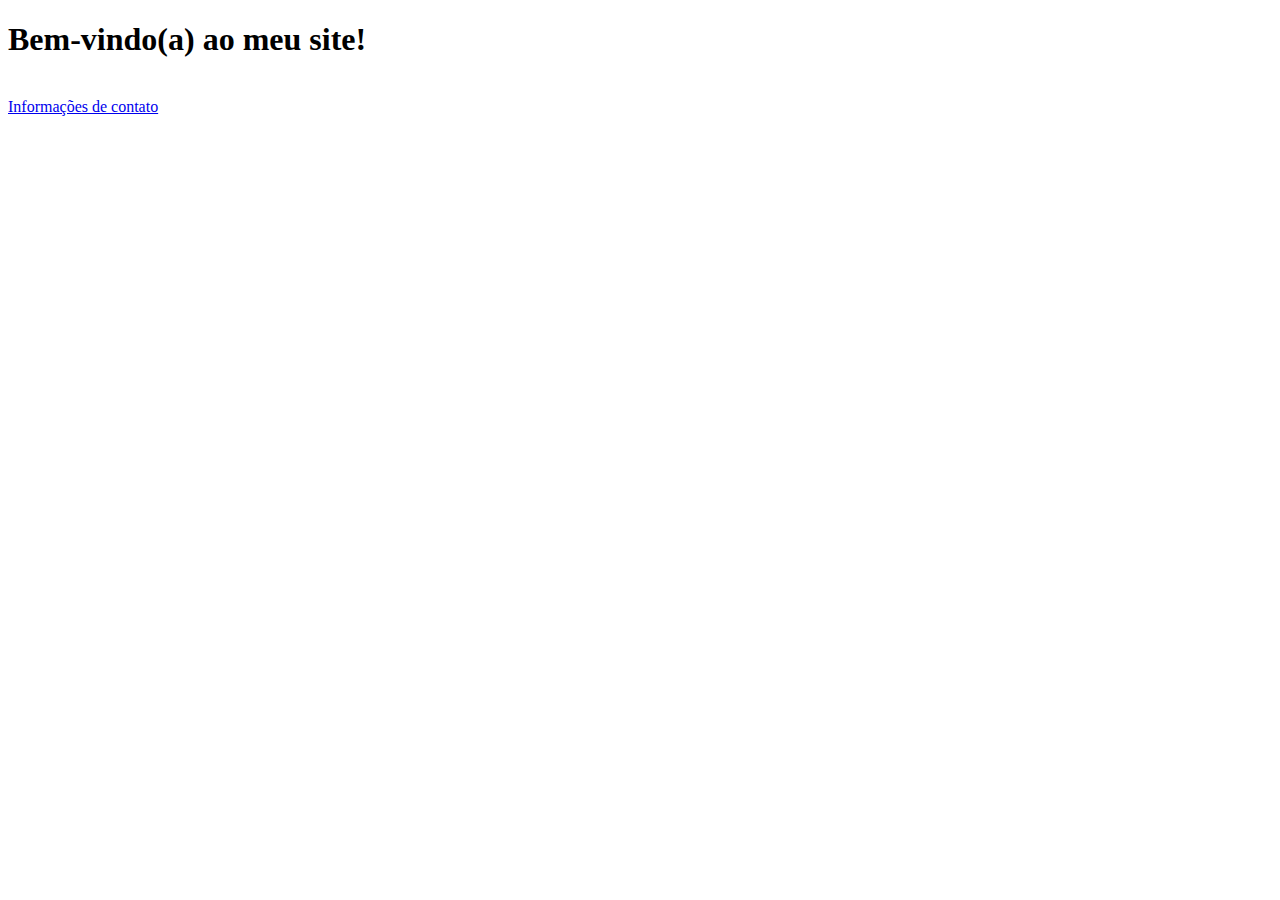
<file: templates/index.html>
<!DOCTYPE html>
<html lang="pt-br">
<head>
    <meta charset="UTF-8">
    <meta name="viewport" content="width=device-width, initial-scale=1.0">
    <title>Início do Site</title>
</head>
<body>
    <h1>Bem-vindo(a) ao meu site!</h1>
    <br>
    <a href="{{url_for('contato')}}">Informações de contato</a>
</body>
</html>
</file>
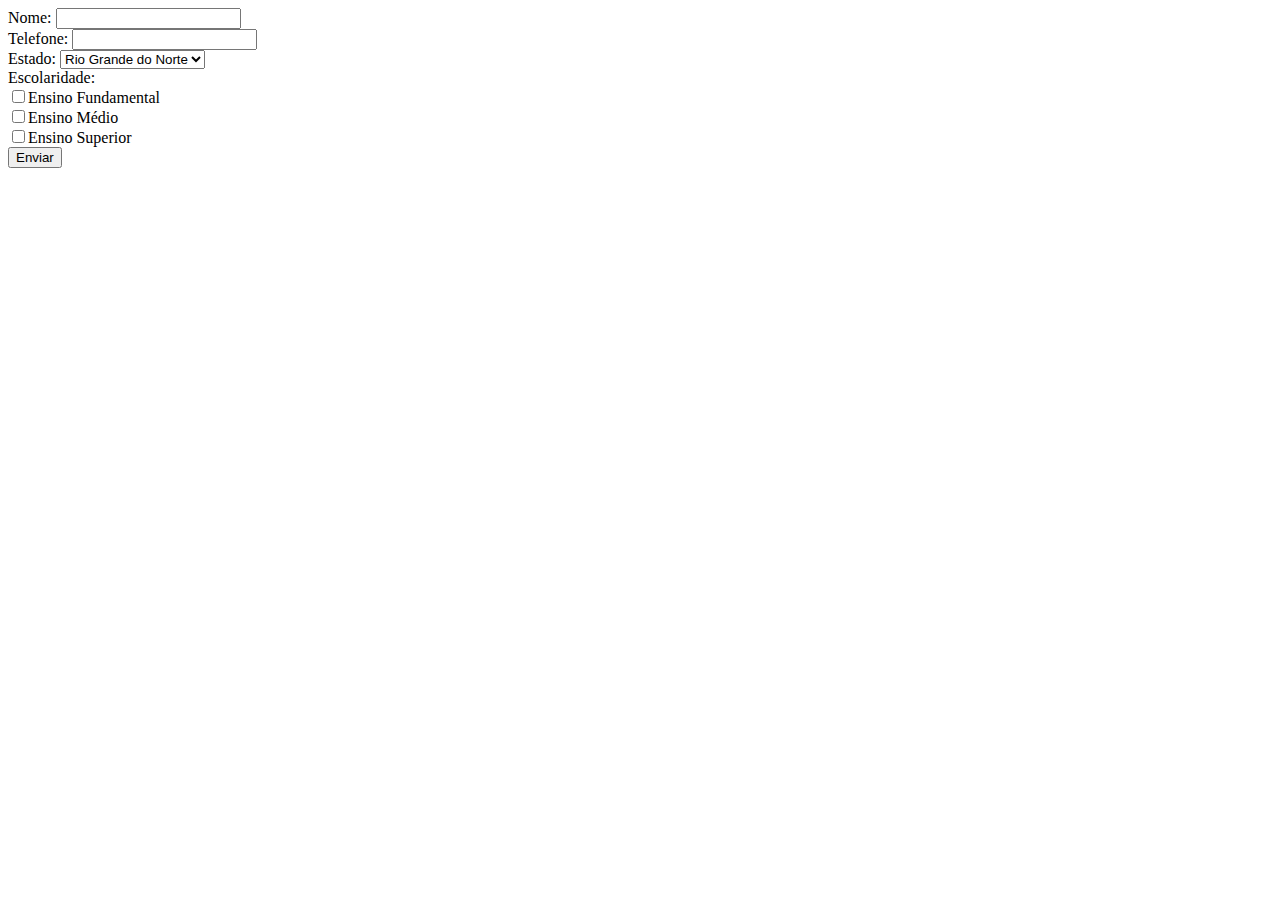
<file: templates/dados.html>
<!DOCTYPE html>
<html lang="en">
<head>
    <meta charset="UTF-8">
    <meta name="viewport" content="width=device-width, initial-scale=1.0">
    <title>Document</title>
</head>
<body>
    <form action="{{url_for('recebedados')}}" method="post">
        <label>Nome: </label>
        <input type="text" name="nome"><br>
        <label>Telefone: </label>
        <input type="text" name="telefone"><br>
        <label>Estado: </label>
        <select name="estado">
            <option value="RN">Rio Grande do Norte</option>
            <option value="PB">Paraíba</option>
            <option value="PE">Pernambuco</option>
        </select>
        <br>

        <label>Escolaridade: </label><br>
        <input type="checkbox" name="esc" value="fund">Ensino Fundamental <br>
        <input type="checkbox" name="esc" value="med">Ensino Médio <br>
        <input type="checkbox" name="esc" value="sup">Ensino Superior <br>


        <button type="submit">Enviar</button>
    </form>
</body>
</html>
</file>
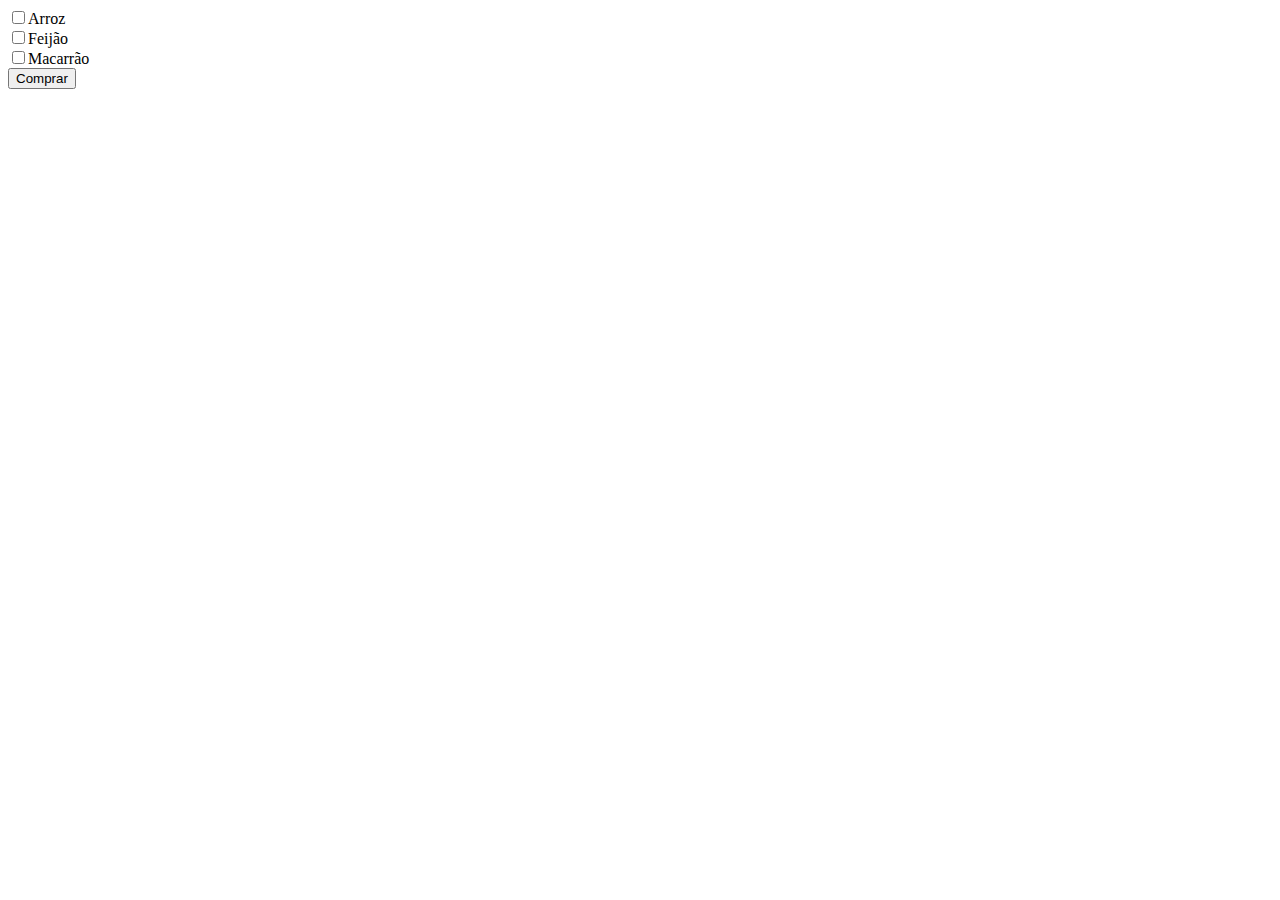
<file: templates/lista.html>
<!DOCTYPE html>
<html lang="en">
<head>
    <meta charset="UTF-8">
    <meta name="viewport" content="width=device-width, initial-scale=1.0">
    <title>Document</title>
</head>
<body>
    <form action="{{url_for('compras')}}" method="post">
        <input type="checkbox" name="item">Arroz <br>
        <input type="checkbox" name="item">Feijão <br>
        <input type="checkbox" name="item">Macarrão <br>
        <button type="submit">Comprar</button>
    </form>
</body>
</html>
</file>
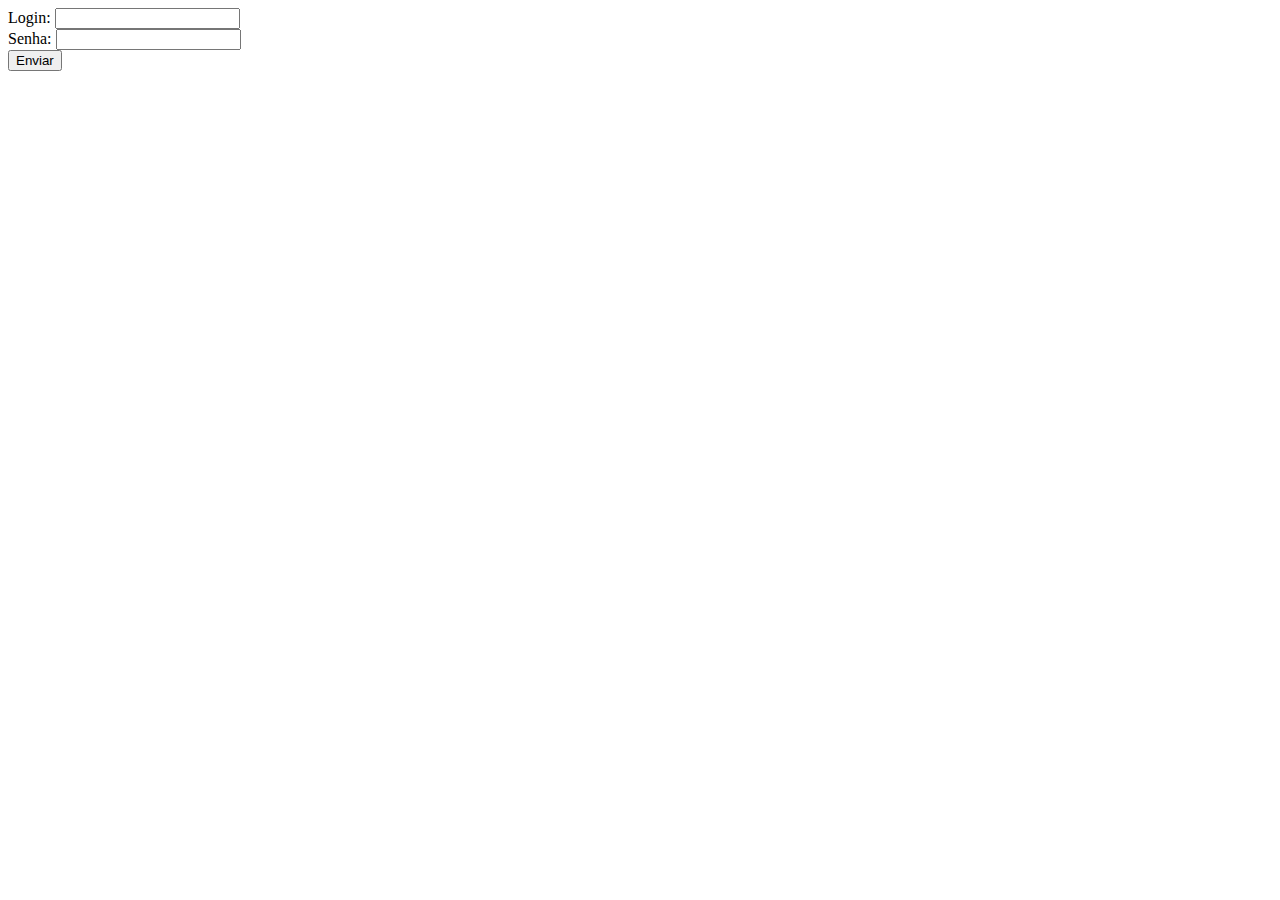
<file: templates/login.html>
<!DOCTYPE html>
<html lang="en">
<head>
    <meta charset="UTF-8">
    <meta name="viewport" content="width=device-width, initial-scale=1.0">
    <title>Document</title>
</head>
<body>
    <form action="{{url_for('verificalogin')}}" method="post">
        <label for="">Login: </label>
        <input type="text" name="login"><br>
        <label for="">Senha: </label>
        <input type="password" name="senha"><br>
        <button type="submit">Enviar</button>
    </form>
</body>
</html>
</file>
